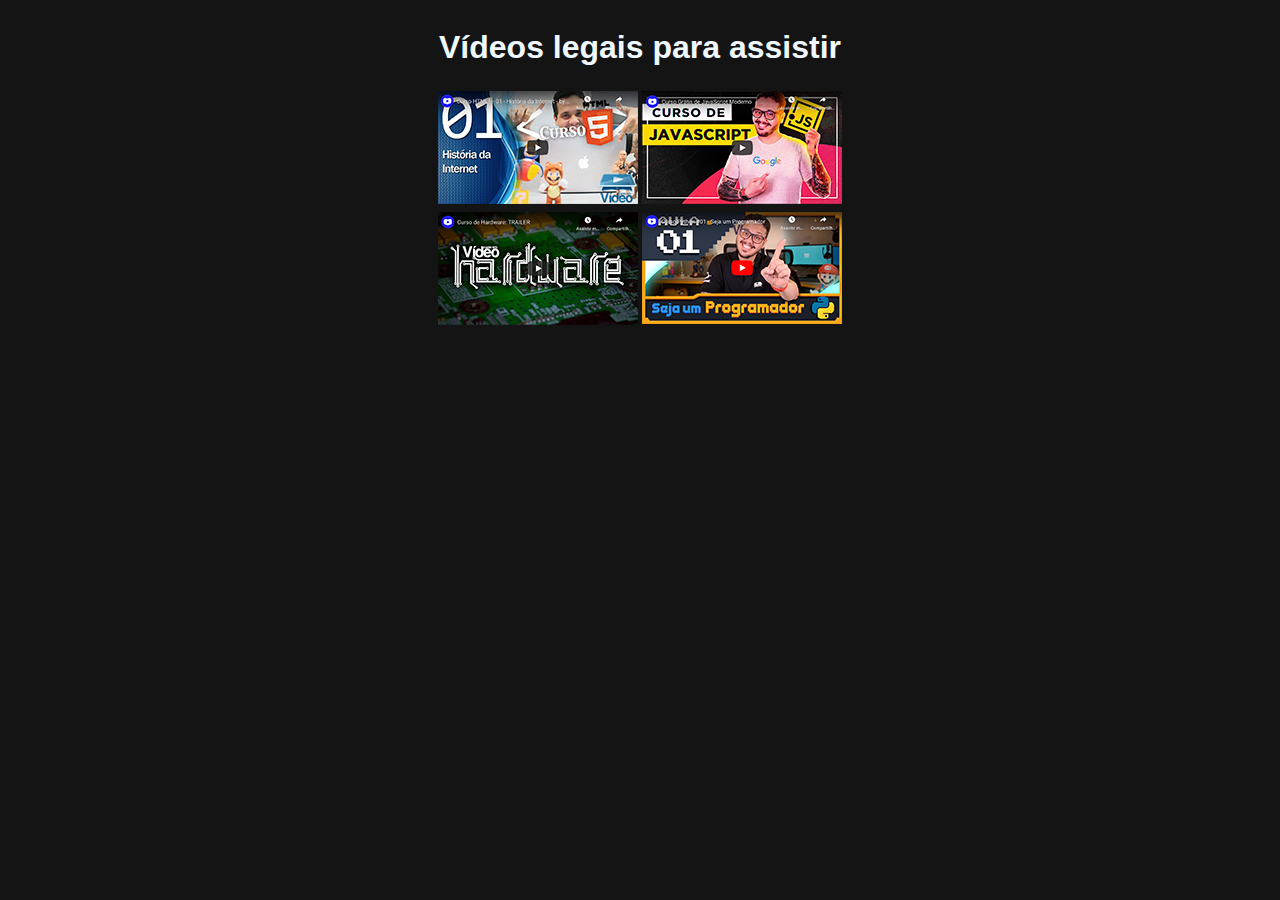
<file: index.html>
<!DOCTYPE html>
<html lang="pt-br">
<head>
    <meta charset="UTF-8">
    <meta name="viewport" content="width=device-width, initial-scale=1.0">
    <link rel="stylesheet" href="style.css">
    <title>Desafio 9</title>
</head>
<body>
    <div>
        <h1>Vídeos legais para assistir</h1>

        <table>
            <tr>
                <td><a href="thumb-html.html"><img src="imagens/thumb-html.png" alt=""></a></td>
                <td><a href="thumb-js.html"><img src="imagens/thumb-js.png" alt=""></a></td>
            </tr>
            <tr>
                <td><a href="thumb-hardware.html"><img src="imagens/thumb-hardware.png" alt=""></a></td>
                <td><a href="thumb-python.html"><img src="imagens/thumb-python.png" alt=""></a></td>
            </tr>
        </table>    
    </div>

</body>
</html>
</file>
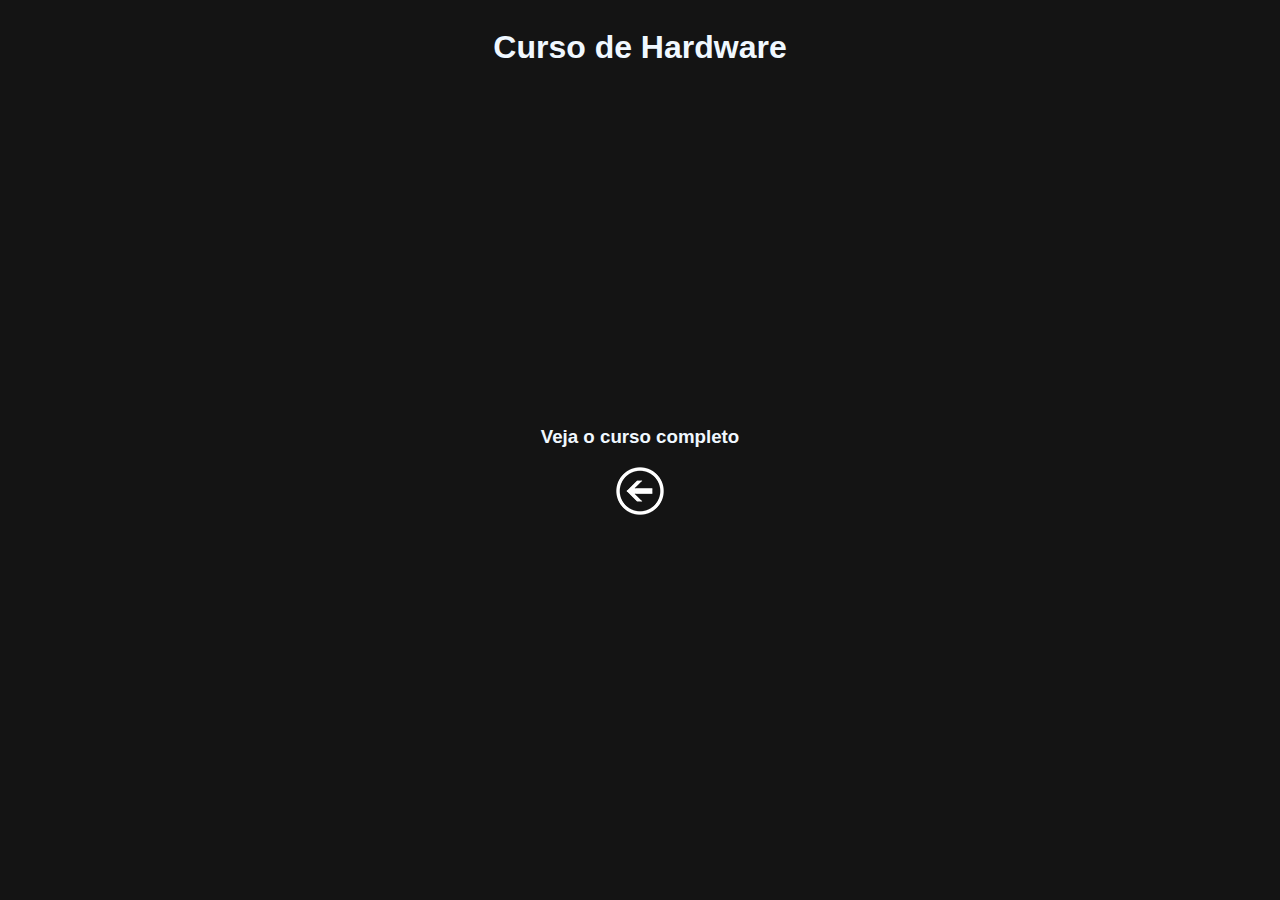
<file: thumb-hardware.html>
<!DOCTYPE html>
<html lang="pt-br">
<head>
    <meta charset="UTF-8">
    <meta name="viewport" content="width=device-width, initial-scale=1.0">
    <link rel="stylesheet" href="style.css">
    <title>Hardware</title>
</head>
<body>
    <div>
        <h1>Curso de Hardware</h1>

        <iframe width="560" height="315" src="https://www.youtube.com/embed/iT6E92Kt38o?si=y2BeZD-3yv_HmyR1" title="YouTube video player" frameborder="0" allow="accelerometer; autoplay; clipboard-write; encrypted-media; gyroscope; picture-in-picture; web-share" allowfullscreen></iframe>

        <p><h3>Veja o curso completo</h3></p>

        <a href="https://www.youtube.com/playlist?list=PLHz_AreHm4dn1JHgN9wpbIUhzZmycYQXW" target="_blank">
        <img src="imagens/voltar.png" alt=""></a>
    </div>
    
</body>
</html>
</file>
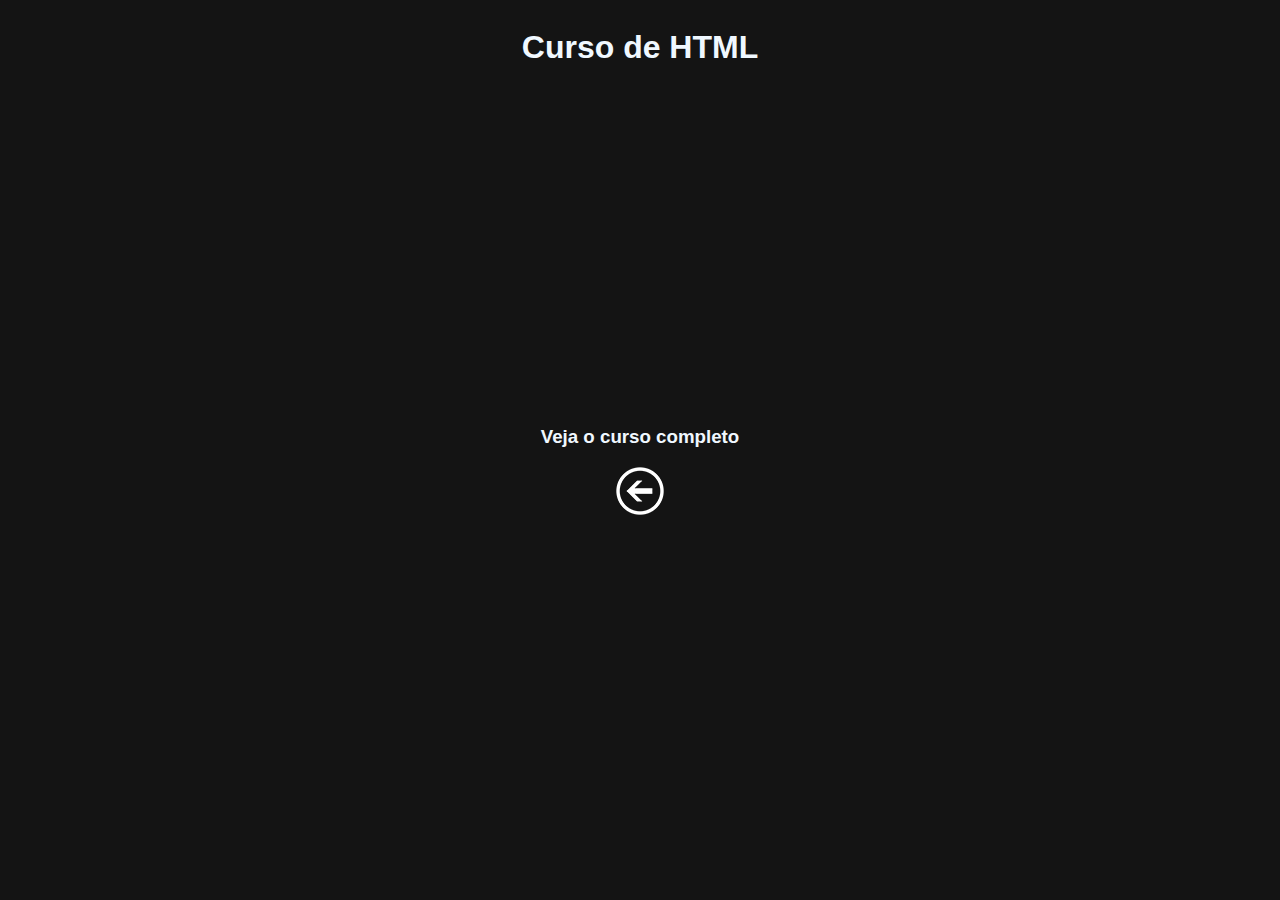
<file: thumb-html.html>
<!DOCTYPE html>
<html lang="pt-br">
<head>
    <meta charset="UTF-8">
    <meta name="viewport" content="width=device-width, initial-scale=1.0">
    <link rel="stylesheet" href="style.css">
    <title>HTML</title>
</head>
<body>
    <div>
        <h1>Curso de HTML</h1>

        <iframe width="560" height="315" src="https://www.youtube.com/embed/epDCjksKMok?si=wLI8f_mHTStVyogA" title="YouTube video player" frameborder="0" allow="accelerometer; autoplay; clipboard-write; encrypted-media; gyroscope; picture-in-picture; web-share" allowfullscreen></iframe>

        <p><h3>Veja o curso completo</h3></p>

        <a href="https://www.youtube.com/playlist?list=PLHz_AreHm4dlAnJ_jJtV29RFxnPHDuk9o" target="_blank">
            <img src="imagens/voltar.png" alt="imagem/png">
        </a>
    </div>
    
</body>
</html>
</file>
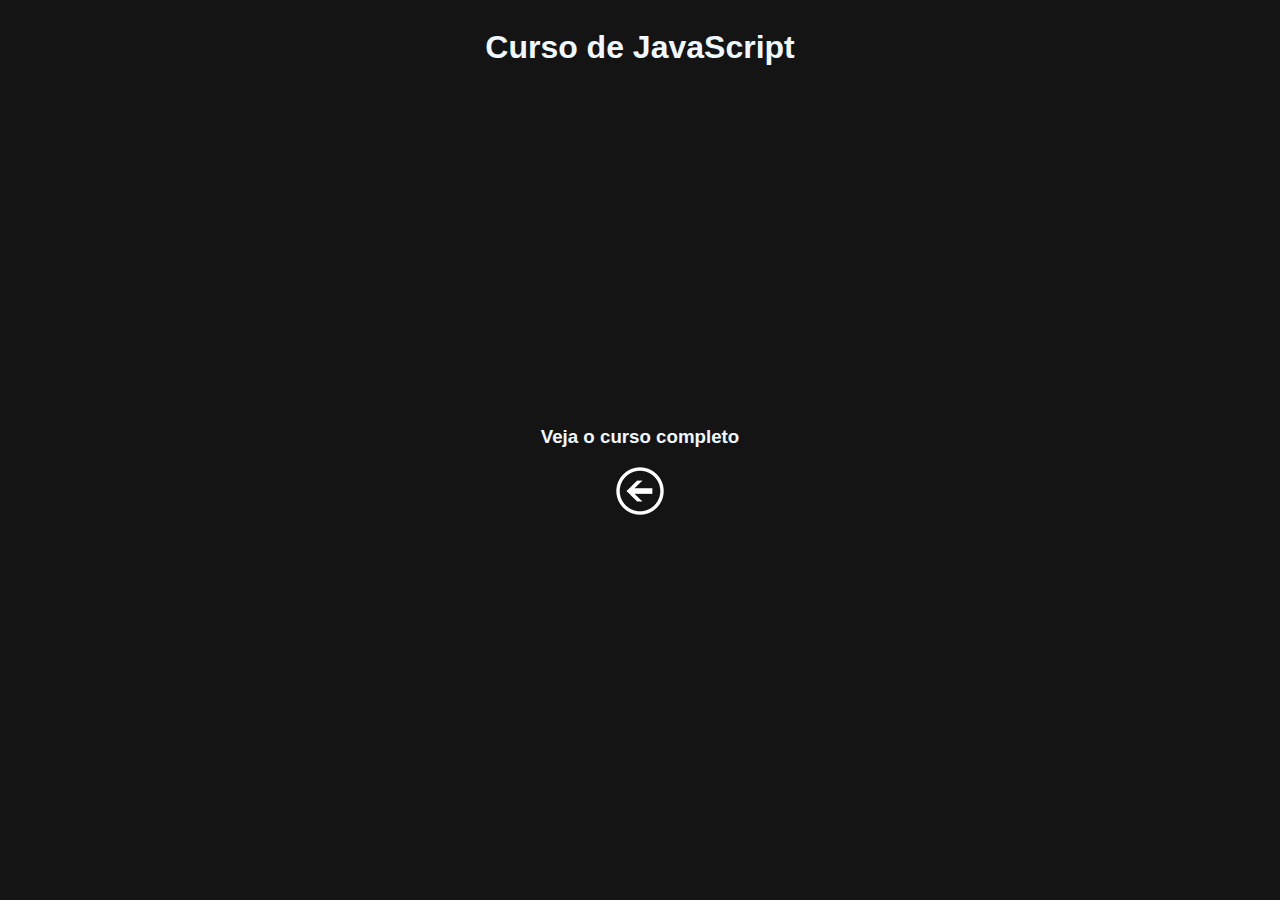
<file: thumb-js.html>
<!DOCTYPE html>
<html lang="pt-br">
<head>
    <meta charset="UTF-8">
    <meta name="viewport" content="width=device-width, initial-scale=1.0">
    <link rel="stylesheet" href="style.css">
    <title>JavaScript</title>
</head>
<body>
    <div>
        <h1> Curso de JavaScript</h1>

        <iframe width="560" height="315" src="https://www.youtube.com/embed/BXqUH86F-kA?si=ooXknHjPnhzZLZc7" title="YouTube video player" frameborder="0" allow="accelerometer; autoplay; clipboard-write; encrypted-media; gyroscope; picture-in-picture; web-share" allowfullscreen></iframe><p></p>

        <p><h3>Veja o curso completo</h3></p>

        <a href="https://www.youtube.com/playlist?list=PLntvgXM11X6pi7mW0O4ZmfUI1xDSIbmTm" target="_blank"><img src="imagens/voltar.png" alt=""></a>
    </div>
    
</body>
</html>
</file>
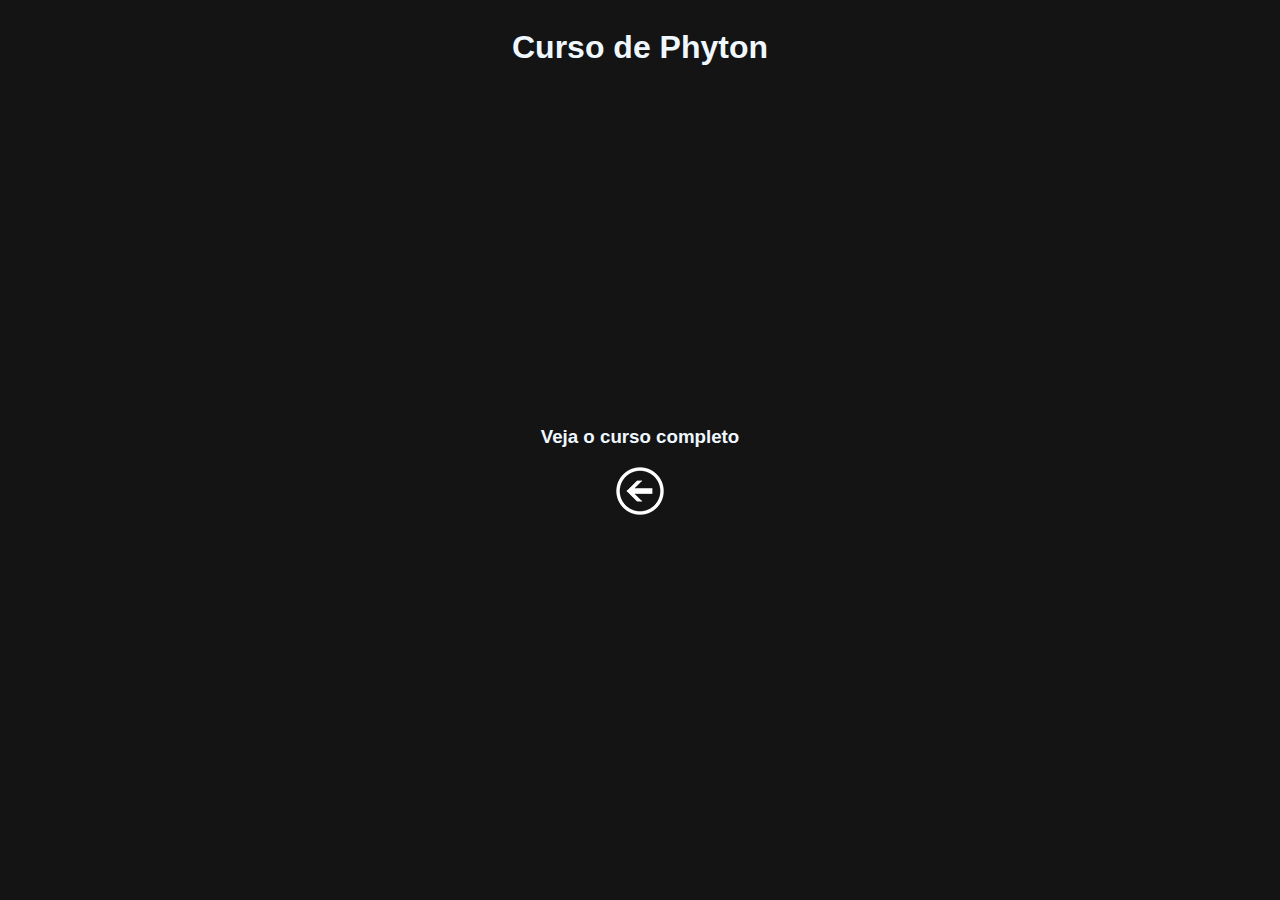
<file: thumb-python.html>
<!DOCTYPE html>
<html lang="pt-br">
<head>
    <meta charset="UTF-8">
    <meta name="viewport" content="width=device-width, initial-scale=1.0">
    <link rel="stylesheet" href="style.css">
    <title>Python</title>
</head>
<body>
    <div>
        <h1>Curso de Phyton</h1>

        <iframe width="560" height="315" src="https://www.youtube.com/embed/S9uPNppGsGo?si=AiXxMS0HWznyX07R" title="YouTube video player" frameborder="0" allow="accelerometer; autoplay; clipboard-write; encrypted-media; gyroscope; picture-in-picture; web-share" allowfullscreen></iframe>

        <p><h3>Veja o curso completo</h3></p>

        <a href="https://www.youtube.com/playlist?list=PLHz_AreHm4dlKP6QQCekuIPky1CiwmdI6" target="_blank"><img src="imagens/voltar.png" alt=""></a>
    </div>
    
</body>
</html>
</file>
<file: style.css>
body {
    background-color: rgb(20, 20, 20);
    text-align: center;
    font-family: Arial, Helvetica, sans-serif;
    display: flex;
    justify-content: center;
    align-items: center;
}

h1 {
    color: aliceblue;
}

h3 {
    color: aliceblue;
}
</file>
